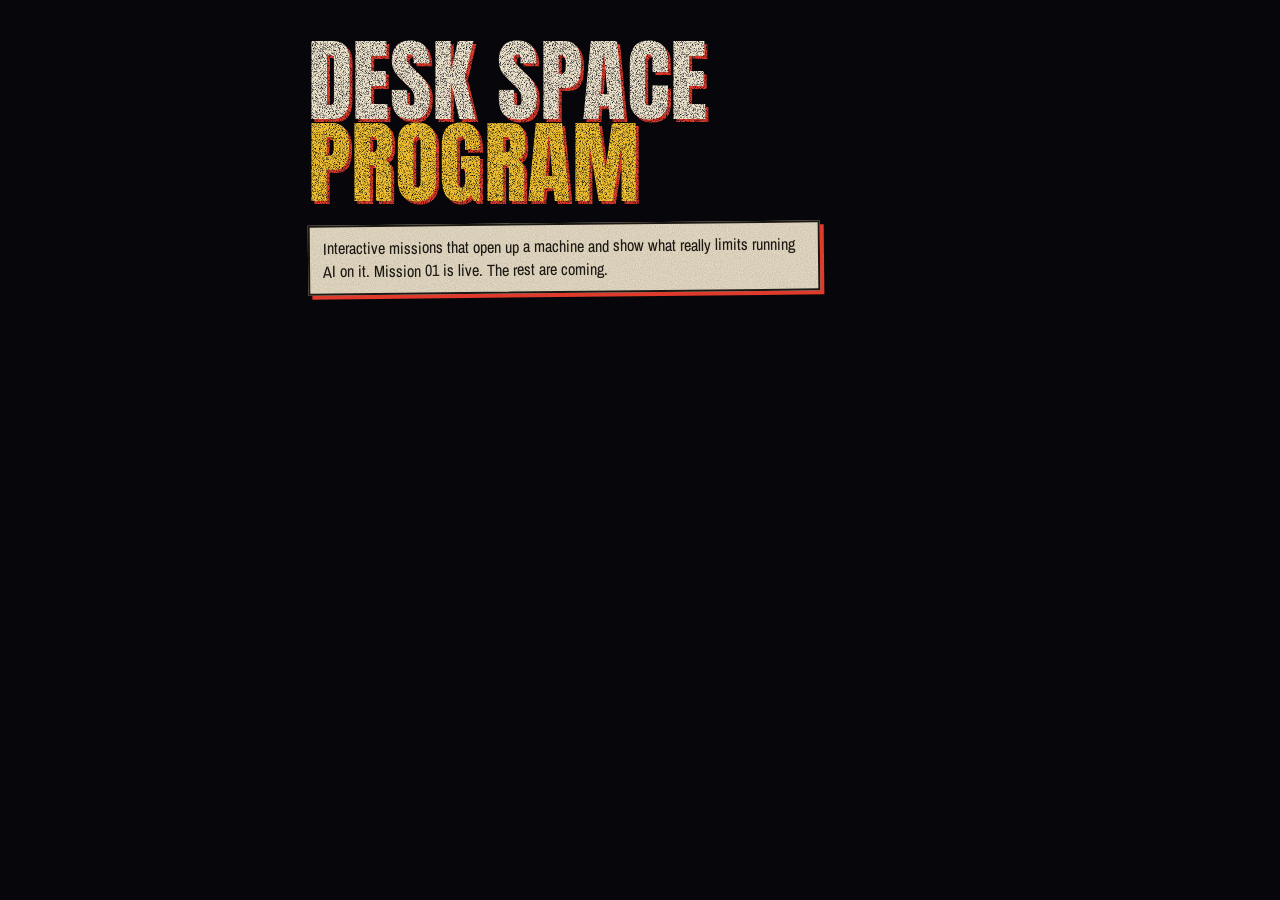
<file: labs/hub/index.html>
<!doctype html>
<html lang="en">
<head>
<meta charset="utf-8">
<meta name="viewport" content="width=device-width, initial-scale=1, viewport-fit=cover">
<title>Desk Space Program</title>
<meta name="description" content="Interactive missions that open up a machine and show what really limits running AI on it.">
<meta name="theme-color" content="#1b1712">
<link rel="preconnect" href="https://fonts.googleapis.com">
<link rel="preconnect" href="https://fonts.gstatic.com" crossorigin>
<link href="https://fonts.googleapis.com/css2?family=Anton&family=Archivo+Narrow:wght@400;500;600;700&family=IBM+Plex+Mono:wght@400;500&display=swap" rel="stylesheet">
<link rel="stylesheet" href="../kit/themes/screenprint.css">
<style>
/* hub page only: the theme is built for a full-screen app, this one scrolls */
html{height:auto;min-height:100%}
body{height:auto;min-height:100%;overflow:auto}
.hub{max-width:44rem;margin:0 auto;padding:calc(env(safe-area-inset-top,0px) + 40px) 20px 48px}
.hub h1{margin:0 0 18px;font-family:var(--display);font-weight:400;font-size:clamp(3rem,10vw,5.6rem);line-height:.92;letter-spacing:.005em;text-transform:uppercase;-webkit-mask-image:var(--wear);mask-image:var(--wear);-webkit-mask-size:240px;mask-size:240px}
.hub h1 span{display:block}
.hub h1 .l1{color:var(--on-stage);text-shadow:3px 3px 0 var(--red)}
.hub h1 .l2{color:var(--yellow);text-shadow:3px 3px 0 var(--red)}
.hub .sticker{max-width:32rem;margin-bottom:34px}
.missions{list-style:none;margin:0;padding:0;display:grid;gap:14px}
.missions li,.missions a{display:grid;grid-template-columns:2.6rem 1fr auto;gap:0 14px;align-items:center;padding:12px 16px 13px;background:var(--paper) var(--grain);background-blend-mode:multiply;color:var(--ink);border:2.5px solid var(--ink);box-shadow:var(--shadow);text-decoration:none}
.missions li{opacity:.62;box-shadow:4px 4px 0 var(--ink)}
.missions li.live{display:block;padding:0;opacity:1;background:none;border:0;box-shadow:none}
.missions li.live a{transform:rotate(-.4deg)}
.missions li.live a:hover{background-color:var(--paper-2);transform:translate(-2px,-2px) rotate(-.4deg);box-shadow:7px 7px 0 var(--red)}
.missions li.live a:focus-visible{outline:3px solid var(--yellow);outline-offset:4px}
.missions .n{font-family:var(--display);font-size:1.9rem;line-height:1;color:var(--ink-soft)}
.missions li.live .n{color:var(--red)}
.missions .t{display:block;font-family:var(--display);font-size:1.5rem;line-height:1.05;letter-spacing:.01em;text-transform:uppercase}
.missions .q{display:block;margin-top:2px;color:var(--ink-soft)}
.missions .tag{font-family:var(--mono);font-size:.72rem;font-weight:500;padding:3px 7px;border:1.5px solid var(--ink);text-transform:uppercase;letter-spacing:.04em}
.missions li.live .tag{background:var(--red);border-color:var(--red);color:var(--paper)}
@media (max-width:520px){ .missions li,.missions a{grid-template-columns:2.2rem 1fr;} .missions .tag{grid-column:2;justify-self:start;margin-top:8px} }
</style>
</head>
<body>
<main class="hub">
  <h1><span class="l1">Desk Space</span><span class="l2">Program</span></h1>
  <p class="sticker">Interactive missions that open up a machine and show what really limits running AI on it. Mission 01 is live. The rest are coming.</p>
  <ol class="missions">
<!--missions-->
  </ol>
</main>
</body>
</html>
</file>
<file: labs/kit/themes/screenprint.css>
/* =====================================================================
   THEME: retro screenprint
   Four inks on cream stock: black, red, yellow, teal. Hard offset
   shadows instead of blur, thick ink borders, halftone corners,
   slightly misregistered headline. Swap this block to change the look.
   ===================================================================== */
:root{
  --stage:#07070b;
  --paper:#efe5cf; --paper-2:#e2d4b4; --ink:#1b1712; --ink-soft:#5a5144;
  --red:#df3a2c; --yellow:#f2c230; --teal:#1f8783;
  --on-stage:#efe5cf; --on-stage-soft:#c9bea6;
  --display:"Anton","Oswald","Impact","Arial Narrow",sans-serif;
  --sans:"Archivo Narrow","Arial Narrow","Roboto Condensed",system-ui,sans-serif;
  --mono:"IBM Plex Mono",ui-monospace,SFMono-Regular,Menlo,Consolas,monospace;
  --grain:url("data:image/svg+xml,%3Csvg xmlns='http://www.w3.org/2000/svg' width='180' height='180'%3E%3Cfilter id='n'%3E%3CfeTurbulence type='fractalNoise' baseFrequency='.85' numOctaves='3' stitchTiles='stitch'/%3E%3CfeColorMatrix values='0 0 0 0 .11 0 0 0 0 .09 0 0 0 0 .06 0 0 0 .28 0'/%3E%3C/filter%3E%3Crect width='100%25' height='100%25' filter='url(%23n)'/%3E%3C/svg%3E");
  --wear:url("data:image/svg+xml,%3Csvg xmlns='http://www.w3.org/2000/svg' width='240' height='240'%3E%3Cfilter id='w'%3E%3CfeTurbulence type='fractalNoise' baseFrequency='1.3' numOctaves='2' stitchTiles='stitch'/%3E%3CfeColorMatrix values='0 0 0 0 0 0 0 0 0 0 0 0 0 0 0 0 0 0 -2.6 2.15'/%3E%3C/filter%3E%3Crect width='100%25' height='100%25' filter='url(%23w)'/%3E%3C/svg%3E");
  --shadow:5px 5px 0 var(--ink);
  box-sizing:border-box;
  padding-top:env(safe-area-inset-top,0px);
  padding-bottom:env(safe-area-inset-bottom,0px);
}

/* ---------- base ---------- */
*,*::before,*::after{box-sizing:inherit}
html{height:100%;scroll-padding-top:env(safe-area-inset-top,0px);background:var(--stage)}
body{height:100%;margin:0;background:var(--stage);color:var(--ink);font-family:var(--sans);overflow:hidden;-webkit-font-smoothing:antialiased}
#scene{position:fixed;top:0;left:0;width:100%;height:100%;display:block;touch-action:none;cursor:grab}
#scene:active{cursor:grabbing}
button{font:inherit}

/* ---------- title on the stage ---------- */
.title{position:fixed;z-index:3;top:calc(env(safe-area-inset-top,0px) + 24px);left:30px;max-width:33rem}
.title h1{margin:0 0 14px;font-family:var(--display);font-weight:400;font-size:clamp(2.4rem,3.6vw,4.1rem);line-height:.94;letter-spacing:.005em;text-transform:uppercase;-webkit-mask-image:var(--wear);mask-image:var(--wear);-webkit-mask-size:240px;mask-size:240px}
.title h1 span{display:block}
.title .l1{color:var(--on-stage);text-shadow:3px 3px 0 var(--red)}
.title .l2{color:var(--yellow);text-shadow:3px 3px 0 var(--red)}
.sticker{position:relative;margin:0 0 14px;padding:10px 13px 11px;max-width:29rem;background:var(--paper) var(--grain);background-blend-mode:multiply;color:var(--ink);border:2px solid var(--ink);box-shadow:4px 4px 0 var(--red);transform:rotate(-.6deg);font-size:1.02rem;line-height:1.38}
.meta{display:flex;gap:14px;align-items:center;flex-wrap:wrap}
.stamp{font-family:var(--mono);font-weight:500;font-size:.78rem;letter-spacing:.04em;text-transform:uppercase;color:var(--red);border:2px solid var(--red);padding:3px 8px;transform:rotate(-2deg);background:rgba(7,7,11,.35)}
.linkish{background:none;border:0;padding:0;color:var(--on-stage);font-size:.95rem;font-weight:600;text-decoration:underline;text-decoration-color:var(--red);text-decoration-thickness:2px;text-underline-offset:4px;cursor:pointer}
.linkish:hover{color:var(--yellow)}
.linkish:focus-visible{outline:2px solid var(--yellow);outline-offset:3px}
.linkish[aria-pressed="true"]{color:var(--yellow);text-decoration-color:var(--yellow)}

/* ---------- printed panels ---------- */
.dock{display:contents}
.panel{isolation:isolate;z-index:3;background:var(--paper) var(--grain);background-blend-mode:multiply;color:var(--ink);border:2.5px solid var(--ink);border-radius:2px;box-shadow:var(--shadow);padding:14px 16px 15px}
.panel::before{content:"";position:absolute;z-index:-1;top:0;right:0;width:110px;height:110px;pointer-events:none;background-image:radial-gradient(var(--yellow) 34%,transparent 37%);background-size:7px 7px;-webkit-mask-image:linear-gradient(225deg,#000 12%,transparent 62%);mask-image:linear-gradient(225deg,#000 12%,transparent 62%);opacity:.95}
.panel.race::before{background-image:radial-gradient(var(--red) 30%,transparent 33%);opacity:.55}
.panel.controls::before{background-image:radial-gradient(var(--teal) 30%,transparent 33%);opacity:.5}
@media (min-width:901px){
  .panel{position:fixed}
  .answer{right:30px;top:calc(env(safe-area-inset-top,0px) + 24px);width:24rem}
  .race{right:30px;bottom:calc(env(safe-area-inset-bottom,0px) + 24px);width:24rem}
  .controls{left:30px;bottom:calc(env(safe-area-inset-bottom,0px) + 18px);right:calc(24rem + 30px + 26px);padding:10px 14px 11px;transition:transform .3s cubic-bezier(.2,.8,.2,1),opacity .2s}
  /* the console does the work on a desktop: the bar waits below the screen until it is pinned (B) or tabbed into */
  body:not(.bar-on) .controls:not(:focus-within){transform:translateY(calc(100% + 40px));opacity:0;pointer-events:none}
  .controls .bar-row{gap:8px 18px}
  .controls legend{margin-bottom:4px}
}
h2{margin:0;font-family:var(--display);font-weight:400;font-size:1.5rem;line-height:1;letter-spacing:.01em;text-transform:uppercase}
.head{display:flex;justify-content:space-between;align-items:center;gap:10px;margin-bottom:10px}

/* status stamp */
.status{font-family:var(--mono);font-size:.72rem;font-weight:500;padding:3px 7px;border:1.5px solid var(--ink);color:var(--ink);white-space:nowrap;text-align:right}
.status.go{background:var(--teal);color:var(--paper);border-color:var(--teal)}
.status.hot{background:var(--red);color:var(--paper);border-color:var(--red)}
.status.bad{color:var(--red);border-color:var(--red)}

/* terminal: a solid black ink block */
.term{-webkit-mask-image:linear-gradient(to bottom,transparent,#000 30%);mask-image:linear-gradient(to bottom,transparent,#000 30%);font-family:var(--mono);font-size:.82rem;line-height:1.5;min-height:7.6em;max-height:9.4em;overflow:hidden;display:flex;flex-direction:column;justify-content:flex-end;padding:10px 12px;background:var(--ink);color:var(--paper)}
.term .q{color:var(--yellow)}
.term .cursor{display:inline-block;width:.55em;height:1em;vertical-align:-2px;background:var(--red);margin-left:1px}

/* big printed number */
.bignum{display:flex;align-items:flex-end;gap:10px;margin:12px 0 4px}
.bignum b{font-family:var(--display);font-weight:400;font-size:3.3rem;line-height:.85;color:var(--red);text-shadow:2px 2px 0 var(--yellow)}
.bignum span{font-size:.9rem;font-weight:600;line-height:1.15;padding-bottom:3px;max-width:11rem}
.speed{font-size:.86rem;color:var(--ink-soft);margin:2px 0 10px}

/* meters */
.meters{display:grid;gap:8px}
.meter{display:grid;grid-template-columns:8.4rem 1fr 3.2rem;align-items:center;gap:10px;font-size:.88rem;font-weight:600}
.meter .bar{height:12px;border:2px solid var(--ink);background:var(--paper-2);overflow:hidden}
.meter .bar i{display:block;height:100%;width:0;background-image:radial-gradient(rgba(27,23,18,.28) 30%,transparent 33%);background-size:5px 5px}
.meter.gpu .bar i{background-color:var(--red)}
.meter.bus .bar i{background-color:var(--teal)}
.meter b{font-family:var(--mono);font-weight:500;font-size:.82rem;text-align:right}

/* live mode (served by live/bridge.mjs): the chat box, the "measured" stamp, the benchmark */
.chat{margin-top:8px;display:grid;gap:6px}
.chat-model{display:flex;align-items:center;justify-content:space-between;gap:8px;font-family:var(--mono);font-size:.7rem;font-weight:500;letter-spacing:.04em;text-transform:uppercase;color:var(--ink-soft)}
.chat select{font:600 .85rem var(--sans);border:2px solid var(--ink);border-radius:0;background:var(--paper);color:var(--ink);padding:3px 6px;max-width:14rem}
.chat-row{display:flex;gap:6px}
.chat input{flex:1;min-width:0;font:500 .92rem var(--sans);border:2px solid var(--ink);border-radius:0;background:var(--paper);color:var(--ink);padding:6px 8px}
.chat input:focus-visible,.chat select:focus-visible{outline:3px solid var(--red);outline-offset:1px}
.chat .btn{padding:4px 14px;font-size:1.1rem;box-shadow:3px 3px 0 var(--ink)}
.rrow .top .meas{margin-left:auto}
.meas{font-style:normal;font-family:var(--mono);font-size:.6rem;font-weight:500;letter-spacing:.06em;text-transform:uppercase;background:var(--teal);color:var(--paper);padding:1px 5px;white-space:nowrap}
.meas.rep{background:var(--yellow);color:var(--ink)}
.bignum .meas{align-self:flex-start;margin-left:auto}
.meters-cap{margin:0 0 6px;font-family:var(--mono);font-size:.7rem;font-weight:500;letter-spacing:.04em;text-transform:uppercase;color:var(--ink-soft);display:flex;gap:8px;align-items:center}
.meter.temp .bar i{background-color:var(--yellow)}
.term .think{opacity:.55}
.bench{margin-top:10px;padding-top:10px;border-top:2px solid var(--ink);display:grid;gap:6px}
.bench p{margin:0;font-size:.82rem;font-weight:600;line-height:1.3;color:var(--ink-soft)}

/* race */
.race .head span{font-family:var(--mono);font-size:.72rem;color:var(--ink-soft)}
/* a row: the machine and its tag on top, then the bar with the live status written inside it, so four or five rows stay two lines each */
.rrow{padding:7px 0 6px;border-top:2px solid var(--ink)}
.rrow .top{display:flex;align-items:center;gap:8px;font-size:.98rem;line-height:1.2}
.rrow .top b{font-weight:700;white-space:nowrap}
.rrow .track{height:20px;border:2px solid var(--ink);background:var(--paper-2);margin-top:5px;position:relative;overflow:hidden}
.rrow .track i{position:absolute;left:0;top:0;bottom:0;width:0;background-color:var(--yellow);background-image:radial-gradient(rgba(27,23,18,.25) 30%,transparent 33%);background-size:5px 5px}
.rrow .track i.read{background-color:var(--red)}
.rrow .track span{position:absolute;right:0;top:0;bottom:0;display:flex;align-items:center;padding:0 6px;font-family:var(--mono);font-size:.72rem;white-space:nowrap;background:var(--paper)}
.rrow .track span.win{background:var(--red);color:var(--paper)}
.rrow .track span.bad{color:var(--red);font-weight:500}
.rrow.this .top b::after{content:" (inside view)";font-weight:500;color:var(--ink-soft)}
.race .note{margin:8px 0 0;font-size:.92rem;font-weight:600;line-height:1.35;min-height:1.2em}

/* controls bar */
.bar-row{display:flex;flex-wrap:wrap;align-items:flex-end;gap:12px 22px}
fieldset{border:0;padding:0;margin:0;min-width:0}
legend{font-family:var(--mono);font-size:.7rem;font-weight:500;letter-spacing:.04em;text-transform:uppercase;color:var(--ink-soft);margin-bottom:6px;padding:0}
.pills{display:flex;flex-wrap:wrap;gap:5px}
.pill{position:relative;display:inline-flex}
.pill input{position:absolute;inset:0;opacity:0;margin:0;cursor:pointer}
.pill span{display:inline-block;padding:5px 10px;border:2px solid var(--ink);font-size:.93rem;font-weight:600;white-space:nowrap;cursor:pointer;background:transparent}
.pill:hover span{background:var(--yellow)}
.pill input:checked + span{background:var(--ink);color:var(--paper)}
.pill input:focus-visible + span{outline:3px solid var(--red);outline-offset:2px}
.pills.small .pill span{padding:3px 7px;font-size:.8rem}
/* dials: the model-size handle and the crew dial, a printed track with a red block for a thumb */
.dial{flex:1 1 13rem;min-width:12rem;max-width:21rem}
.dial.size{flex-basis:28rem;max-width:32rem}
.row-break{flex-basis:100%;height:0}
.dial legend b{font-family:var(--mono);font-weight:500;color:var(--ink);margin-left:6px;text-transform:none;font-size:.78rem}
.track-wrap{position:relative;height:24px;margin:0 0 6px}
.track-wrap input{position:absolute;left:0;right:0;top:0;width:100%;height:24px;margin:0;background:transparent;-webkit-appearance:none;appearance:none;cursor:pointer}
.track-wrap input::-webkit-slider-runnable-track{height:12px;border:2px solid var(--ink);background:var(--paper-2)}
.track-wrap input::-moz-range-track{height:8px;border:2px solid var(--ink);background:var(--paper-2)}
.track-wrap input::-webkit-slider-thumb{-webkit-appearance:none;appearance:none;width:16px;height:24px;margin-top:-8px;background:var(--red);border:2px solid var(--ink);border-radius:0;box-shadow:2px 2px 0 var(--ink)}
.track-wrap input::-moz-range-thumb{width:12px;height:20px;background:var(--red);border:2px solid var(--ink);border-radius:0;box-shadow:2px 2px 0 var(--ink)}
.track-wrap input:focus-visible{outline:3px solid var(--yellow);outline-offset:3px}
.ticks{position:absolute;left:8px;right:8px;top:0;height:24px;pointer-events:none}
.ticks i{position:absolute;top:1px;width:2px;height:22px;margin-left:-1px;background:var(--ink)}
.ticks i.moe{background:var(--teal)}
.ticks i.gpu{width:4px;margin-left:-2px;background:var(--red)}
.ticks i.mem{width:4px;margin-left:-2px;background:repeating-linear-gradient(var(--red) 0 3px,transparent 3px 6px)}
.dial-note{display:block;font-family:var(--mono);font-size:.68rem;color:var(--ink-soft)}
.dial-note.hit{color:var(--red)}
.actions{display:flex;gap:10px;align-items:flex-end;margin-left:auto}
.btn{font-weight:700;font-size:1rem;padding:9px 16px;border:2.5px solid var(--ink);cursor:pointer;background:var(--paper);color:var(--ink);box-shadow:3px 3px 0 var(--ink)}
.btn:active{transform:translate(2px,2px);box-shadow:1px 1px 0 var(--ink)}
.btn-launch{font-family:var(--display);font-weight:400;font-size:1.35rem;letter-spacing:.03em;text-transform:uppercase;padding:7px 22px;background:var(--red);color:var(--paper);box-shadow:4px 4px 0 var(--ink)}
.btn-launch:hover{background:#ea4a3b}
.btn-launch[aria-disabled="true"]{opacity:.5;cursor:not-allowed}
.btn:focus-visible{outline:3px solid var(--yellow);outline-offset:3px}
.hint{margin:11px 0 0;font-size:.9rem;line-height:1.35;color:var(--ink-soft)}
.answer .hint{margin:10px 0 0;padding-top:9px;border-top:2px solid var(--ink);font-size:.84rem}
.hint b{font-family:var(--mono);font-weight:500;color:var(--ink)}
.hint b.over{color:var(--red)}

/* part labels in the scene */
#labels{position:fixed;inset:0;pointer-events:none;z-index:2}
#leaders{position:absolute;inset:0;width:100%;height:100%;overflow:visible}
.lab{position:absolute;left:0;top:0;padding:5px 9px 6px;background:var(--paper) var(--grain);background-blend-mode:multiply;border:2px solid var(--ink);box-shadow:3px 3px 0 var(--ink);color:var(--ink);white-space:nowrap;will-change:transform}
.lab b{display:block;font-family:var(--display);font-weight:400;font-size:.98rem;line-height:1.05;letter-spacing:.01em;text-transform:uppercase}
.lab span{display:block;font-family:var(--mono);font-size:.66rem;color:var(--ink-soft);margin-top:2px}
.lab span.go{color:var(--teal)}
.lab span.bad{color:var(--red)}
.lab span.hot{color:var(--red)}

/* toast, dialogs, loading */
.toast{position:fixed;z-index:6;left:50%;top:calc(env(safe-area-inset-top,0px) + 24px);transform:translateX(-50%) rotate(-.5deg);max-width:min(32rem,calc(100vw - 32px));padding:10px 14px;background:var(--red);color:var(--paper);border:2.5px solid var(--ink);box-shadow:var(--shadow);font-size:1rem;font-weight:600;line-height:1.35;display:none}
.toast.on{display:block}
.restore{position:fixed;z-index:6;right:10px;top:calc(env(safe-area-inset-top,0px) + 10px);display:none;padding:6px 10px;border:2px solid var(--paper);background:rgba(7,7,11,.5);color:var(--paper);font-size:.8rem;opacity:.55}
.only-touch{display:none}
@media (hover:none){ body.hide-ui .restore{display:block} .only-touch{display:inline-block} }
body.hide-ui .title,body.hide-ui .dock,body.hide-ui #labels,body.hide-ui .toast{display:none !important}
body.hide-ui #scene{cursor:default}
dialog{max-width:38rem;width:calc(100% - 32px);background:var(--paper) var(--grain);background-blend-mode:multiply;color:var(--ink);border:2.5px solid var(--ink);box-shadow:8px 8px 0 var(--red);padding:20px 22px 18px}
dialog::backdrop{background:rgba(7,7,11,.7)}
dialog h2{font-size:1.9rem;margin-bottom:12px}
dialog ul{margin:0 0 14px;padding-left:1.1rem;line-height:1.45}
dialog li{margin-bottom:7px}
dialog p{margin:0 0 14px;color:var(--ink-soft)}
.keys{display:grid;grid-template-columns:auto 1fr;gap:6px 14px;margin:0 0 16px;font-size:.95rem}
.keys dd{margin:0}
kbd{font-family:var(--mono);font-size:.74rem;padding:1px 6px;border:2px solid var(--ink);background:var(--paper-2)}
/* the hidden attribute beats every display rule above: live-mode parts stay hidden on the public page */
[hidden]{display:none !important}
.fallback{position:fixed;inset:0;display:grid;place-items:center;padding:24px;color:var(--paper);text-align:center;z-index:9;background:var(--stage)}
.loading{position:fixed;inset:0;display:grid;place-items:center;z-index:8;background:var(--ink);color:var(--paper);font-family:var(--display);font-size:1.6rem;letter-spacing:.03em;text-transform:uppercase;transition:opacity .6s}
.loading.gone{opacity:0;pointer-events:none}

/* laptop screens: narrower side panels and smaller pills keep the controls to two rows */
@media (min-width:901px) and (max-width:1600px){
  .answer,.race{width:20rem}
  .controls{right:calc(20rem + 30px + 26px)}
  .pill span{padding:4px 8px;font-size:.85rem}
  .btn-launch{padding:5px 16px;font-size:1.2rem}
  .dial{min-width:10rem;flex-basis:10.5rem}
  .dial.size{flex-basis:19rem}
  .rrow.this .top b::after{content:" (inside)"}
  .status{font-size:.66rem;padding:3px 5px}
  .race h2{font-size:1.3rem}
}
/* short laptop screens: the answer and race panels share the height, so both get tighter */
@media (min-width:901px) and (max-height:820px){
  /* a compact two-line headline and no sticker: the camera fits the machine and the console below the title */
  .title h1{font-size:2.3rem;margin-bottom:8px}
  .sticker{display:none}
}
@media (min-width:901px) and (max-height:860px){
  .hint{display:none}
  .term{min-height:5.4em;max-height:6.2em}
  .bignum{margin:8px 0 2px}
  .speed{margin:2px 0 8px}
  .race .head{margin-bottom:6px}
  .rrow{padding:5px 0 4px}
  .rrow .track{height:18px;margin-top:4px}
  .race .note{margin-top:6px;font-size:.86rem}
}
/* ---------- phones ---------- */
@media (max-width:900px){
  /* the grain and wear textures are SVG noise filters, slow to paint on phones */
  :root{--grain:none;--wear:none}
  .title{left:16px;right:16px;top:calc(env(safe-area-inset-top,0px) + 12px);max-width:none}
  .title h1{font-size:2rem;margin-bottom:8px}
  .sticker{display:none}
  #open-keys,.only-desk{display:none}
  .dock{display:flex;flex-direction:column;gap:12px;position:fixed;z-index:3;left:0;right:0;bottom:0;max-height:56%;overflow-y:auto;padding:10px 14px calc(env(safe-area-inset-bottom,0px) + 14px);-webkit-overflow-scrolling:touch;background:var(--stage)}
  .panel{position:relative;width:auto;box-shadow:4px 4px 0 var(--ink)}
  .controls{order:1;padding:10px 12px 11px}.answer{order:2}.race{order:3}
  .controls .bar-row{gap:8px 14px}
  .controls legend{margin-bottom:4px}
  .actions{margin-left:0;order:-1;width:100%}
  .term{min-height:5.2em;max-height:6em}
  .bignum b{font-size:2.6rem}
  .meter{grid-template-columns:7rem 1fr 3rem}
  #labels{display:none}
}
@media (prefers-reduced-motion: reduce){ .loading{transition:none} }

/* ---------- guided tour (kit/tour.js): a story in acts, slowed down. The lab's own panels step aside for it ---------- */
.tour{display:none}
body.tour-on .tour{display:block}
body.tour-on .title,body.tour-on .dock,body.tour-on #labels,body.tour-on .restore{display:none !important}
body.tour-on.hide-ui .tour{display:none}
.tour-trip{position:fixed;z-index:4;top:calc(env(safe-area-inset-top,0px) + 14px);left:24px;right:24px;display:flex;align-items:center;gap:8px;padding:7px 14px;background:var(--ink);border:2.5px solid var(--paper);box-shadow:4px 4px 0 var(--red);color:var(--paper);font-family:var(--display);font-size:1.2rem;letter-spacing:.03em;text-transform:uppercase}
.tour-trip .stop{padding:2px 10px 1px;border:2px solid rgba(239,229,207,.3);color:rgba(239,229,207,.5);transition:background .25s,color .25s}
.tour-trip .stop.on{background:var(--yellow);border-color:var(--yellow);color:var(--ink)}
.tour-trip .arrow{font-style:normal;color:rgba(239,229,207,.35)}
.tour-clock{margin-left:auto;font-family:var(--mono);font-weight:500;font-size:1.02rem;letter-spacing:0;text-transform:none;color:var(--yellow);white-space:nowrap}
.tour-card{position:fixed;left:24px;top:calc(env(safe-area-inset-top,0px) + 84px);width:27rem;max-height:calc(100vh - 84px - 168px);overflow-y:auto;display:flex;flex-direction:column;gap:9px}
.tour-act{font-family:var(--mono);font-size:.74rem;font-weight:500;letter-spacing:.05em;text-transform:uppercase;color:var(--red);white-space:pre}
.tour-title{font-size:2.15rem;line-height:.98}
.tour-body p{margin:0 0 5px;font-size:1.02rem;line-height:1.36}
.tour-meta{margin:0;padding:6px 10px;border-left:5px solid var(--teal);background:rgba(31,135,131,.1);font-style:italic;font-weight:600;font-size:.98rem;line-height:1.3}
.tour-chips{display:grid;grid-template-columns:repeat(3,1fr);gap:7px}
.tour-chip{display:flex;flex-direction:column;gap:3px;padding:6px 8px 7px;border:2px solid var(--ink);background:var(--paper-2);min-width:0}
.tour-chip .lbl{font-family:var(--mono);font-size:.64rem;font-weight:500;letter-spacing:.03em;text-transform:uppercase;color:var(--ink-soft);line-height:1.15}
.tour-chip b{font-family:var(--display);font-weight:400;font-size:1.75rem;line-height:1;color:var(--red);white-space:nowrap}
.tour-chip b small{font-family:var(--sans);font-weight:700;font-size:.82rem;color:var(--ink)}
.tour-chip .meas,.tour-rrow .meas{align-self:flex-start}
.meas.est{background:transparent;color:var(--ink-soft);border:1.5px solid var(--ink-soft);padding:0 4px}
.meas.none{visibility:hidden}
.tour-report{display:grid;gap:3px;border-top:2px solid var(--ink);padding-top:6px}
.tour-rrow{display:grid;grid-template-columns:7.2rem 1fr auto;gap:8px;align-items:center;font-size:.92rem}
.tour-rrow .n{font-weight:700}
.tour-rrow b{font-family:var(--mono);font-weight:500;font-size:.84rem}
.tour-rrow.no b{color:var(--red)}
.tour-break{align-self:flex-start;padding:5px 12px;font-size:.92rem;background:var(--paper);border-color:var(--red);color:var(--red);box-shadow:3px 3px 0 var(--red)}
.tour-break.on{background:var(--red);color:var(--paper);box-shadow:3px 3px 0 var(--ink)}
.tour-real{margin:0;font-family:var(--mono);font-size:.68rem;line-height:1.35;color:var(--ink-soft)}
/* autoplay (a recording): the card keeps the title and one big number, the caption stays at the bottom */
.tour-big{display:none}
body.tour-auto .tour-act,body.tour-auto .tour-body,body.tour-auto .tour-meta,body.tour-auto .tour-chips,body.tour-auto .tour-break,body.tour-auto .tour-real,body.tour-auto .tour-what{display:none}
body.tour-auto .tour-big{display:block}
.tour-big-chip{display:flex;flex-direction:column;align-items:flex-start;gap:4px}
.tour-big-chip .lbl{font-family:var(--mono);font-size:.8rem;font-weight:500;letter-spacing:.04em;text-transform:uppercase;color:var(--ink-soft)}
.tour-big-chip b{font-family:var(--display);font-weight:400;font-size:4.6rem;line-height:.95;color:var(--red);white-space:nowrap}
.tour-big-chip b small{font-family:var(--sans);font-weight:700;font-size:1.5rem;color:var(--ink)}
.tour-what{position:fixed;right:24px;top:calc(env(safe-area-inset-top,0px) + 84px);width:17.5rem;display:flex;flex-direction:column;gap:8px}
.tour-what h2{font-size:1.45rem}
.tour-what-row{display:grid;gap:4px}
.tour-what-row .lbl{font-family:var(--mono);font-size:.68rem;font-weight:500;letter-spacing:.04em;text-transform:uppercase;color:var(--ink-soft)}
.tour-seg{display:flex;flex-wrap:wrap;gap:4px}
.pill-btn{padding:3px 8px;border:2px solid var(--ink);background:transparent;color:var(--ink);font-weight:600;font-size:.86rem;cursor:pointer}
.pill-btn:hover{background:var(--yellow)}
.pill-btn.on{background:var(--ink);color:var(--paper)}
.pill-btn:focus-visible,.tour-ctl:focus-visible,.tour-scrub .tick:focus-visible{outline:3px solid var(--red);outline-offset:2px}
.tour-reset{align-self:flex-start;color:var(--ink);font-size:.86rem}
.tour-caption{position:fixed;z-index:4;left:24px;right:24px;margin:0 auto;width:fit-content;bottom:calc(env(safe-area-inset-bottom,0px) + 86px);max-width:min(78rem,calc(100vw - 48px));padding:6px 18px 8px;background:rgba(7,7,11,.72);font-family:var(--display);font-size:2.5rem;line-height:1.08;letter-spacing:.01em;text-align:center;color:var(--paper);text-shadow:3px 3px 0 var(--red);white-space:nowrap;overflow:hidden;text-overflow:ellipsis}
.tour-bar{position:fixed;z-index:4;left:24px;right:24px;bottom:calc(env(safe-area-inset-bottom,0px) + 14px);display:flex;align-items:center;gap:8px;padding:6px 10px;background:var(--ink);border:2.5px solid var(--paper);box-shadow:4px 4px 0 var(--red)}
.tour-ctl{min-width:2.4rem;padding:4px 9px;border:2px solid var(--paper);background:transparent;color:var(--paper);font-family:var(--mono);font-weight:500;font-size:.86rem;cursor:pointer}
.tour-ctl:hover,.tour-ctl.on{background:var(--paper);color:var(--ink)}
.tour-play{background:var(--red);border-color:var(--red)}
.tour-rates{display:flex;gap:4px}
.tour-exit{margin-left:4px}
.tour-scrub{position:relative;flex:1;display:flex;gap:6px;min-width:0;align-self:stretch}
.tour-scrub .act{display:flex;flex-direction:column;justify-content:center;gap:3px;min-width:0;padding:0 2px;border-left:2px solid rgba(239,229,207,.35)}
.tour-scrub .name{font-family:var(--display);font-size:.86rem;letter-spacing:.04em;text-transform:uppercase;color:var(--paper);white-space:nowrap;overflow:hidden;text-overflow:ellipsis}
.tour-ticks{display:flex;gap:4px}
.tour-scrub .tick{flex:1;height:12px;min-width:8px;padding:0;border:1.5px solid var(--paper);background:transparent;cursor:pointer}
.tour-scrub .tick.past{background:rgba(239,229,207,.45)}
.tour-scrub .tick.on{background:var(--yellow);border-color:var(--yellow)}
.tour-scrub .head{position:absolute;left:0;bottom:1px;width:4px;height:18px;margin-left:-2px;background:var(--red);box-shadow:0 0 0 1.5px var(--ink);pointer-events:none}
/* a tall window (a 9:16 recording): the card on top, the machine in the middle, the caption at the bottom; type scales with
   the width so a 1080 x 1920 recording reads like a phone screen */
body.tour-tall .tour-trip{left:2vw;right:2vw;flex-wrap:wrap;font-size:2.3vw;gap:.7vw;padding:.8vw 1.3vw}
body.tour-tall .tour-trip .stop{padding:.1vw .8vw}
body.tour-tall .tour-clock{flex-basis:100%;margin-left:0;font-size:2.15vw}
body.tour-tall .tour-card{left:2vw;right:2vw;width:auto;top:calc(env(safe-area-inset-top,0px) + 12.4vw);max-height:56vh;gap:1.1vw;padding:2vw 2.4vw}
body.tour-tall .tour-act{font-size:1.55vw}
body.tour-tall .tour-title{font-size:5.4vw}
body.tour-tall .tour-body p{font-size:2.45vw;line-height:1.32;margin-bottom:.5vw}
body.tour-tall .tour-meta{font-size:2.3vw;padding:.8vw 1.3vw}
body.tour-tall .tour-chips{gap:1vw}
body.tour-tall .tour-chip{padding:.8vw 1vw}
body.tour-tall .tour-chip .lbl{font-size:1.5vw}
body.tour-tall .tour-chip b{font-size:4.6vw}
body.tour-tall .tour-chip b small{font-size:2vw}
body.tour-tall .meas{font-size:1.3vw}
body.tour-tall .tour-rrow{grid-template-columns:22vw 1fr auto;font-size:2.2vw}
body.tour-tall .tour-rrow b{font-size:2vw}
body.tour-tall .tour-break{font-size:2.1vw;padding:.7vw 1.4vw}
body.tour-tall .tour-real{font-size:1.5vw}
body.tour-tall .tour-big-chip .lbl{font-size:2.1vw}
body.tour-tall .tour-big-chip b{font-size:12vw}
body.tour-tall .tour-big-chip b small{font-size:3.6vw}
body.tour-tall .tour-what{display:none}
body.tour-tall .tour-caption{left:2vw;right:2vw;bottom:calc(env(safe-area-inset-bottom,0px) + 13vw);font-size:5.4vw;white-space:normal;max-width:none;padding:.6vw 2vw .9vw}
body.tour-tall .tour-bar{left:2vw;right:2vw;flex-wrap:wrap;gap:1vw;padding:1vw 1.2vw}
body.tour-tall .tour-ctl{font-size:1.9vw;padding:.5vw 1.2vw}
body.tour-tall .tour-scrub{flex-basis:100%;order:-1;min-height:5vw}
body.tour-tall .tour-scrub .name{font-size:1.9vw}
body.tour-tall .tour-scrub .tick{height:1.8vw}
@media (max-width:900px){
  .tour-trip{font-size:.9rem;gap:4px}
  .tour-card{left:12px;right:12px;width:auto}
  .tour-what{display:none}
  .tour-caption{font-size:1.6rem;white-space:normal}
}

/* ---------- showroom (missions/01-liftoff/showroom.js): five machines on one stand, a ticker over each ---------- */
.showroom{position:fixed;inset:0;z-index:2;pointer-events:none;overflow:hidden}
.sr-tick{position:absolute;left:0;top:0;display:flex;flex-direction:column;gap:3px;width:13.2rem;padding:6px 9px 7px;margin:0;pointer-events:auto;cursor:pointer;text-align:left;background:var(--paper) var(--grain);background-blend-mode:multiply;color:var(--ink);border:2px solid var(--ink);box-shadow:3px 3px 0 var(--ink);font:inherit;will-change:transform}
.sr-tick:hover,.sr-tick:focus-visible{box-shadow:4px 4px 0 var(--red);outline:none}
.sr-tick.on{left:auto;right:30px;top:calc(env(safe-area-inset-top,0px) + 24px);width:24rem;padding:12px 14px 13px;border:2.5px solid var(--ink);box-shadow:5px 5px 0 var(--red);cursor:default}
.sr-tick.on .sr-head b{font-size:1.7rem}
.sr-tick.on .sr-st{font-size:.8rem}
.sr-tick.on .sr-num b{font-size:3rem}
.sr-tick.on .sr-line{white-space:normal;font-size:.8rem;line-height:1.4;min-height:5.6em;max-height:8.4em;padding-top:6px}
.sr-head{display:flex;justify-content:space-between;align-items:baseline;gap:6px}
.sr-head b{font-family:var(--display);font-weight:400;font-size:1.15rem;line-height:1;letter-spacing:.02em;text-transform:uppercase}
.sr-rank{font-family:var(--mono);font-size:.7rem;font-weight:500;padding:0 5px;border:1.5px solid var(--ink)}
.sr-rank:empty{display:none}
.sr-tick.win .sr-rank{background:var(--yellow)}
.sr-st{font-family:var(--mono);font-size:.7rem;font-weight:500;line-height:1.2;color:var(--ink-soft)}
.sr-tick.no .sr-st{color:var(--red)}
.sr-num{display:flex;align-items:baseline;gap:5px;min-height:1.6rem}
.sr-num b{font-family:var(--display);font-weight:400;font-size:1.7rem;line-height:1;color:var(--red)}
.sr-num small{font-weight:700;font-size:.78rem}
.sr-num .meas{margin-left:auto;align-self:center}
.sr-line{display:block;font-family:var(--mono);font-size:.68rem;line-height:1.3;white-space:nowrap;overflow:hidden;border-top:1.5px solid rgba(27,23,18,.25);padding-top:3px}
body.showroom-on .answer,body.showroom-on .race,body.showroom-on #labels{display:none !important}
@media (min-width:901px){ body.showroom-on .controls{right:30px;transform:none !important;opacity:1 !important;pointer-events:auto !important} }
@media (max-width:1300px){ .sr-tick{width:11rem;padding:5px 7px 6px} .sr-head b{font-size:1rem} .sr-num b{font-size:1.4rem} }
@media (max-aspect-ratio:1/1){ .sr-tick{width:8.6rem;gap:1px} .sr-head b{font-size:.85rem} .sr-num b{font-size:1.2rem} .sr-line{display:none} .sr-st{font-size:.62rem} }

/* ---------- render mode (?render=30, scripts/film.mjs): the interface moves with the frame count, not the clock ---------- */
html.render *,html.render *::before,html.render *::after{transition:none !important;animation:none !important}
body.tour-short .tour-caption,body.tour-short .tour-bar{display:none !important}
</file>
